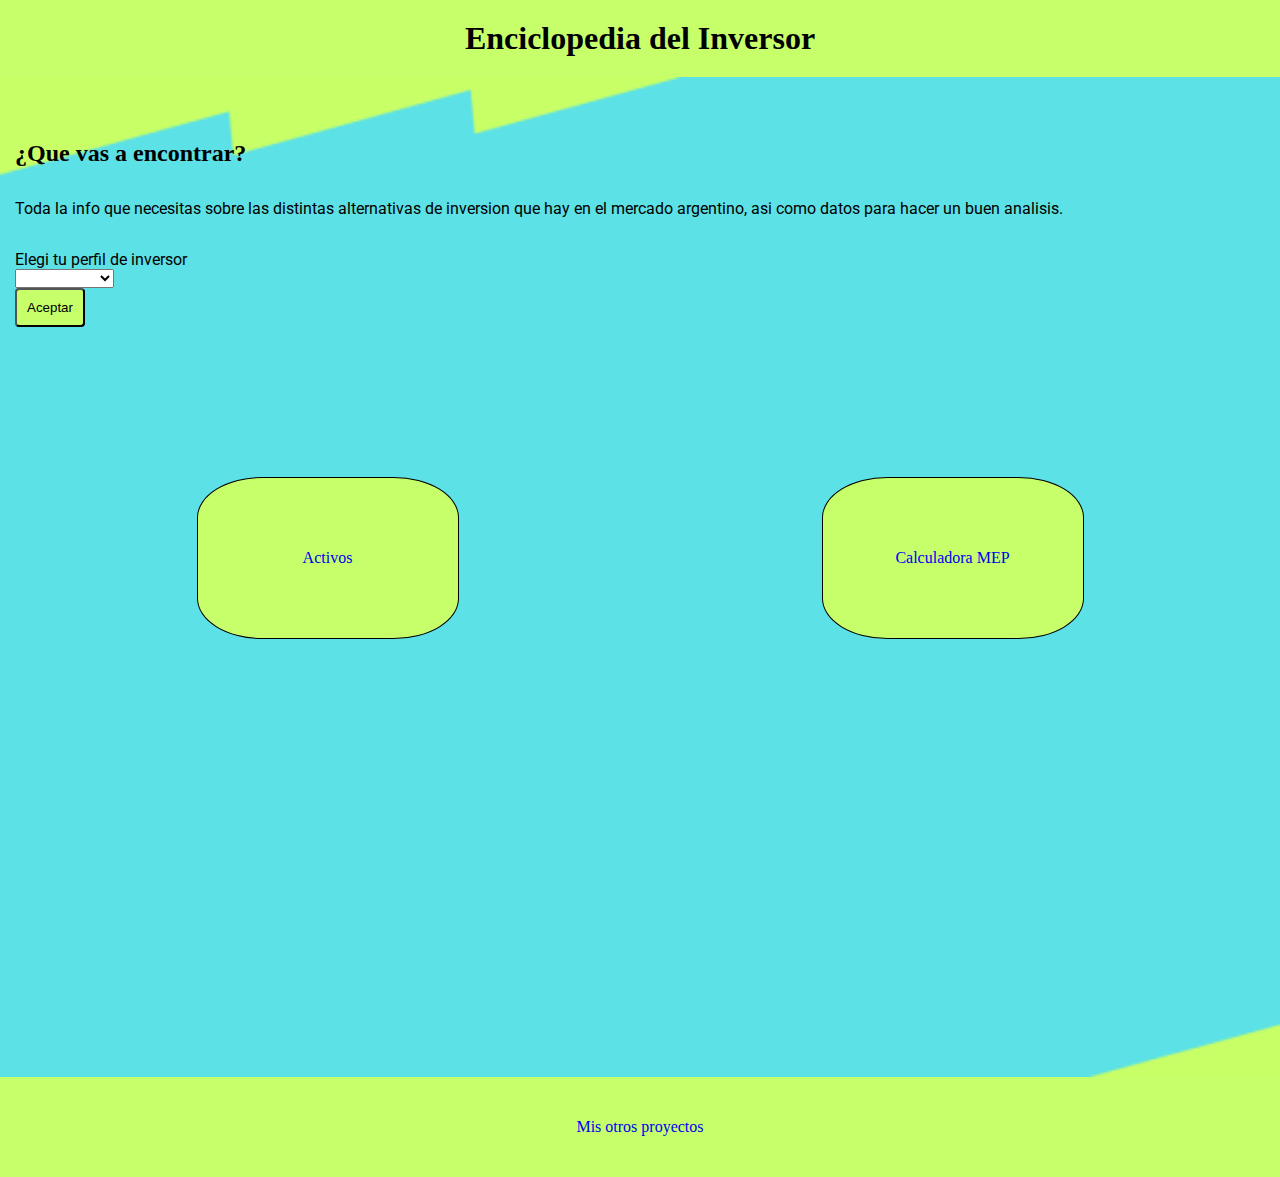
<file: index.html>
<!DOCTYPE html>
<html lang="en">
<head>
    <meta charset="UTF-8">
    <meta http-equiv="X-UA-Compatible" content="IE=edge">
    <meta name="viewport" content="width=device-width, initial-scale=1.0">
    <link rel="preconnect" href="https://fonts.googleapis.com">
    <link rel="preconnect" href="https://fonts.gstatic.com" crossorigin>
    <link href="https://fonts.googleapis.com/css2?family=Montserrat:wght@100&family=Roboto:wght@100&display=swap" rel="stylesheet">
    <link href="https://cdn.jsdelivr.net/npm/bootstrap@5.1.3/dist/css/bootstrap.min.css" rel="stylesheet" integrity="sha384-1BmE4kWBq78iYhFldvKuhfTAU6auU8tT94WrHftjDbrCEXSU1oBoqyl2QvZ6jIW3" crossorigin="anonymous">
    <link rel="stylesheet" href="https://cdn.jsdelivr.net/npm/bootstrap-icons@1.7.2/font/bootstrap-icons.css">
    <link rel="stylesheet" href="./css/style.css">
    <title>Enciclopedia del Inversor</title>
</head>
<body>
    <header>
        <h1>Enciclopedia del Inversor</h1>
    </header>
    <main>
        <section id="introduccion">
            <h2>¿Que vas a encontrar?</h2>
            <p>Toda la info que necesitas sobre las distintas alternativas de inversion que hay en el mercado argentino, asi como datos para hacer un buen analisis.</p>
            <p>Elegi tu perfil de inversor</p>
            <div id="form">
                <select name="perfil" id="perfil">
                    <option value=""></option>
                    <option value="conservador">Conservador</option>
                    <option value="moderado">Moderado</option>
                    <option value="agresivo">Agresivo</option>
                </select>
                <button id="enviarPerfil">Aceptar</button>
            </div>
            <div id="paginas">
                <div class="enlaces"><a href="./pages/activos.html">Activos</a></div>
                <div class="enlaces"><a href="./pages/calculadora.html">Calculadora MEP</a></div>
            </div>
        </section>
    </main>
    <footer>
        <a href="https://github.com/Nicoore90">Mis otros proyectos</a>
    </footer>
    <script src="https://cdn.jsdelivr.net/npm/bootstrap@5.1.3/dist/js/bootstrap.bundle.min.js" integrity="sha384-ka7Sk0Gln4gmtz2MlQnikT1wXgYsOg+OMhuP+IlRH9sENBO0LRn5q+8nbTov4+1p" crossorigin="anonymous"></script>
    <script src="https://code.jquery.com/jquery-3.6.0.min.js"></script>
    <script src="./js/index.js"></script>
</body>
</html>
</file>
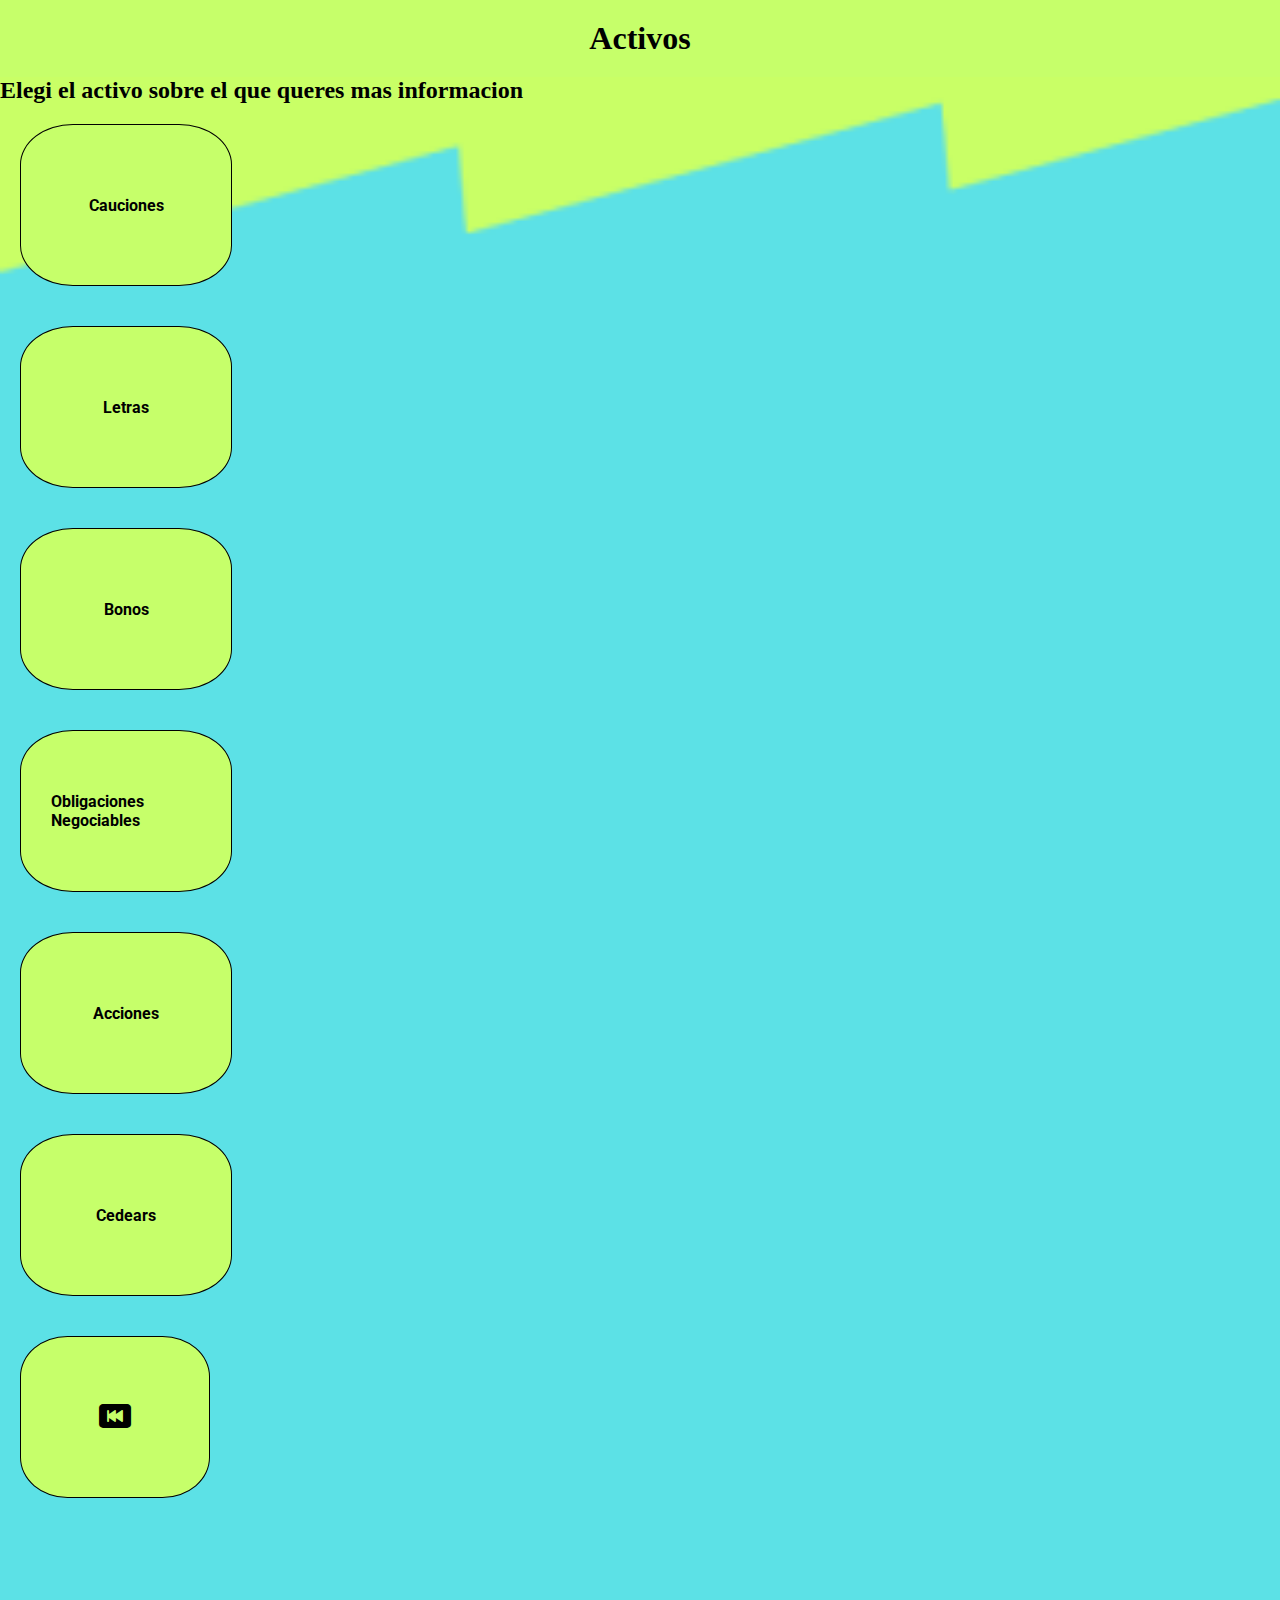
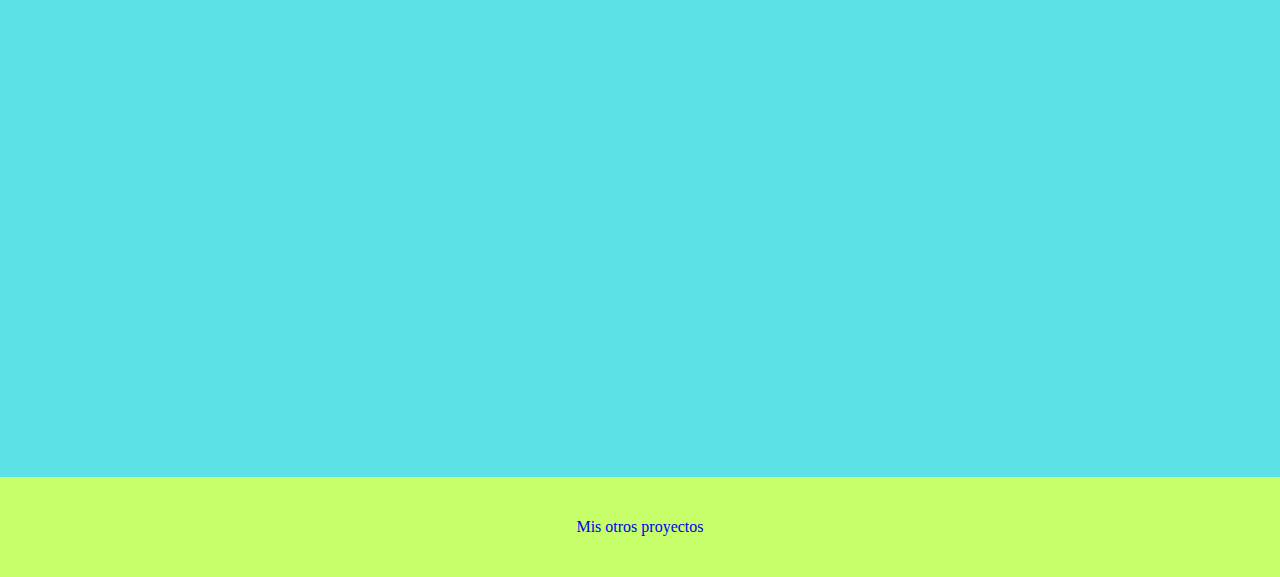
<file: pages/activos.html>
<!DOCTYPE html>
<html lang="en">
<head>
    <meta charset="UTF-8">
    <meta http-equiv="X-UA-Compatible" content="IE=edge">
    <meta name="viewport" content="width=device-width, initial-scale=1.0">
    <link rel="preconnect" href="https://fonts.googleapis.com">
    <link rel="preconnect" href="https://fonts.gstatic.com" crossorigin>
    <link href="https://fonts.googleapis.com/css2?family=Montserrat:wght@100&family=Roboto:wght@100&display=swap" rel="stylesheet">
    <link href="https://cdn.jsdelivr.net/npm/bootstrap@5.1.3/dist/css/bootstrap.min.css" rel="stylesheet" integrity="sha384-1BmE4kWBq78iYhFldvKuhfTAU6auU8tT94WrHftjDbrCEXSU1oBoqyl2QvZ6jIW3" crossorigin="anonymous">
    <link rel="stylesheet" href="https://cdn.jsdelivr.net/npm/bootstrap-icons@1.7.2/font/bootstrap-icons.css">
    <link rel="stylesheet" href="../css/style.css">
    <title>Activos</title>
</head>
<body>
    <header>
        <h1>Activos</h1>
    </header>
    <main id="mainActivos">
        <h2 id="titulo">Elegi el activo sobre el que queres mas informacion</h2>
        <div id="cuerpo">
            <section id="links">
                <div class="botones" id="cauciones"><p>Cauciones</p></div>
                <div class="botones" id="letras"><p>Letras</p></div>
                <div class="botones" id="bonos"><p>Bonos</p></div>
                <div class="botones" id="ON"><p>Obligaciones Negociables</p></div>
                <div class="botones" id="acciones"><p>Acciones</p></div>
                <div class="botones" id="cedears"><p>Cedears</p></div>
            </section>
            <div id="informacion" style="display: none;"></div>
        </div>
        <div id="api">
            <ul id="lista"></ul>
        </div>
        <section>
            <select name="rubro" id="selector">
                <option value=""></option>
                <option value="financiero">Financiero</option>
                <option value="energia">Energia</option>
                <option value="petrolifero">Petrolifero</option>
                <option value="medios-de-comunicacion">Medios de comunicacion</option>
                <option value="metalurgica">Metalurgica</option>
                <option value="bursatil">Bursatil</option>
                <option value="comercial">Comercial</option>
                <option value="real-state">Real State</option>
                <option value="cementera">Cementera</option>
                <option value="tecnologia">Tecnologia</option>
                <option value="farmaceutica">Farmaceutica</option>
                <option value="telefonia">Telefonia</option>
            </select>
            <button id="ver">Ver</button>
        </section>
        <div class="botones"><a href="../index.html"><i class="bi bi-skip-backward-btn-fill"></i></a></div>
    </main>
    <footer>
        <a href="https://github.com/Nicoore90">Mis otros proyectos</a>
    </footer>
    <script src="https://cdn.jsdelivr.net/npm/bootstrap@5.1.3/dist/js/bootstrap.bundle.min.js" integrity="sha384-ka7Sk0Gln4gmtz2MlQnikT1wXgYsOg+OMhuP+IlRH9sENBO0LRn5q+8nbTov4+1p" crossorigin="anonymous"></script>
    <script src="https://code.jquery.com/jquery-3.6.0.min.js"></script>
    <script src="../js/index.js"></script>
</body>
</html>
</file>
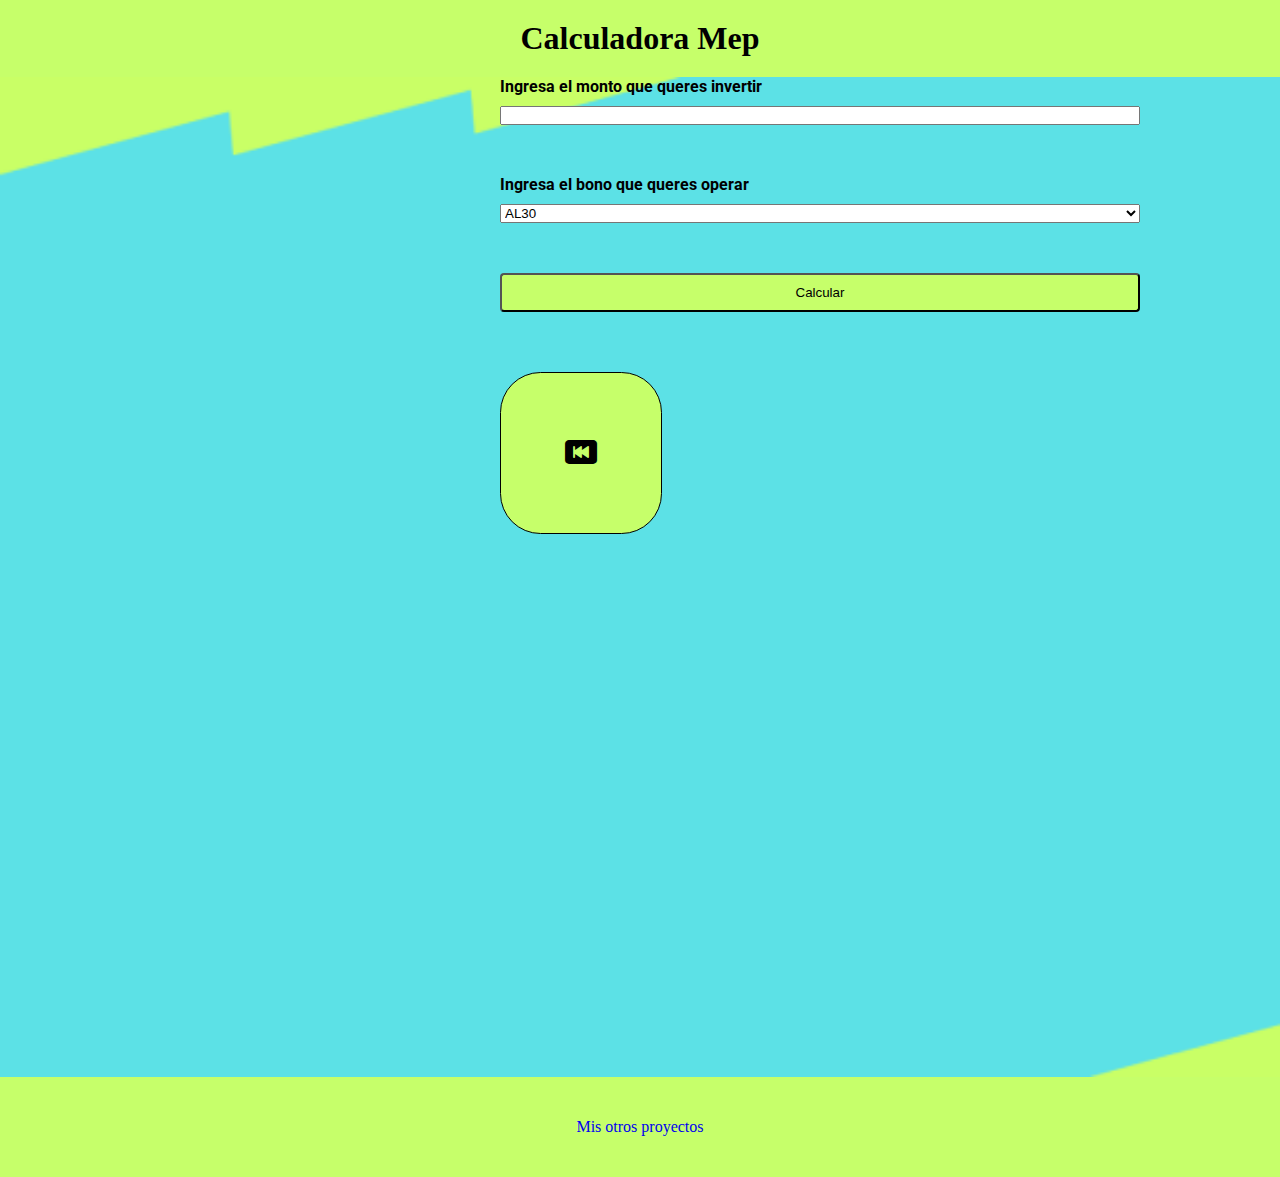
<file: pages/calculadora.html>
<!DOCTYPE html>
<html lang="en">
<head>
    <meta charset="UTF-8">
    <meta http-equiv="X-UA-Compatible" content="IE=edge">
    <meta name="viewport" content="width=device-width, initial-scale=1.0">
    <link rel="preconnect" href="https://fonts.googleapis.com">
    <link rel="preconnect" href="https://fonts.gstatic.com" crossorigin>
    <link href="https://fonts.googleapis.com/css2?family=Montserrat:wght@100&family=Roboto:wght@100&display=swap" rel="stylesheet">
    <link href="https://fonts.googleapis.com/css2?family=Montserrat:wght@100&family=Roboto:wght@100&display=swap" rel="stylesheet">
    <link href="https://cdn.jsdelivr.net/npm/bootstrap@5.1.3/dist/css/bootstrap.min.css" rel="stylesheet" integrity="sha384-1BmE4kWBq78iYhFldvKuhfTAU6auU8tT94WrHftjDbrCEXSU1oBoqyl2QvZ6jIW3" crossorigin="anonymous">
    <link rel="stylesheet" href="https://cdn.jsdelivr.net/npm/bootstrap-icons@1.7.2/font/bootstrap-icons.css">
    <link rel="stylesheet" href="../css/style.css">
    <title>Calculadora MEP</title>
</head>
<body>
    <header>
        <h1 id="mainTitle">Calculadora Mep</h1>
    </header>
    <main>
        <form action="" id="formulario" class="container">
            <label for="importe">Ingresa el monto que queres invertir</label>
            <input type="number" id="importe">
            <label for="bono">Ingresa el bono que queres operar</label>
            <select name="Bono" id="bono">
                <option value="AL30">AL30</option>
                <option value="AL29">AL29</option>
                <option value="AL35">AL35</option>
                <option value="GD29">GD29</option>
                <option value="GD30">GD30</option>
            </select>
            <button id="calcular">Calcular</button>
           
        </form>
        <div id="instrucciones" style="display: none" class="container"></div>
        <div class="botones" id="volver"><a href="../index.html"><i class="bi bi-skip-backward-btn-fill"></i></a></div>
    </main>
    <footer>
        <a href="https://github.com/Nicoore90">Mis otros proyectos</a>
    </footer>
    <script src="https://cdn.jsdelivr.net/npm/bootstrap@5.1.3/dist/js/bootstrap.bundle.min.js" integrity="sha384-ka7Sk0Gln4gmtz2MlQnikT1wXgYsOg+OMhuP+IlRH9sENBO0LRn5q+8nbTov4+1p" crossorigin="anonymous"></script>
    <script src="https://code.jquery.com/jquery-3.6.0.min.js"></script>
    <script src="../js/app.js"></script>
</body>
</html>
</file>
<file: css/style.css>
* {
    margin: 0px;
    padding: 0px;
}

header {
    background-color: #c6ff6a;
    display: flex;
    justify-content: center;
    align-items: center;
    padding: 20px;
}

main {
    background-image: url("../assets/fondo.png");
    background-repeat: no-repeat;
    background-size: cover;
    height: 1000px;
}

#mainActivos {
    height: 2000px;
}

#paginas {
    display: flex;
    justify-content: space-around;
    align-content: center;
}

p {
    font-size: 0.8em;
}

label {
    font-size: 0.8em;
}

a {
    font-size: 0.8em;
    text-decoration: none;
}

#introduccion {
    padding: 15px;
}

#introduccion h2 {
    margin-top: 2em;
}

#introduccion p {
    margin-top: 2em;
    font-family: -apple-system, BlinkMacSystemFont, 'Segoe UI', Roboto, Oxygen, Ubuntu, Cantarell, 'Open Sans', 'Helvetica Neue', sans-serif;
}

#cuerpo {
    display: flex;
    flex-direction: row;
    justify-content: space-around;
    width: 80%;
}

#links {
    display: flex;
    flex-direction: column;
    justify-content: space-around;
    align-items: flex-start;
    width: 100%;
    margin-left: 0px;
    padding-right: 100px;
}

.botones {
    background-color: #c6ff6a;
    border: black 1px solid;
    border-radius: 25%;
    width: 10%;
    padding: 30px;
    display: flex;
    justify-content: center;
    align-items: center;
    margin: 20px;
    height: 50px;
}

.enlaces {
    background-color: #c6ff6a;
    border: black 1px solid;
    border-radius: 25%;
    width: 200px;
    padding: 30px;
    display: flex;
    justify-content: center;
    align-items: center;
    margin: 20px;
    height: 100px;
    margin-top: 100px;
}

.botones p{
    font-family: 'Roboto', sans-serif;
    font-weight: bold;
    font-size: 0.6em;
}

.botones a {
    font-size: 0.6em;
}

#cauciones {
    width: 75px;
}

#letras {
    width: 75px;
}

#bonos {
    width: 75px;
}

#ON {
    width: 75px;
}

#acciones {
    width: 75px;
}

#cedears {
    width: 75px;
}

#informacion {
    display: flex;
    flex-direction: column;
    justify-content: center;
    align-content: flex-end;
    padding: 50px;
    font-family: 'Montserrat', sans-serif;
    font-weight: bold;
    color: black;
    height: auto;
    background-image: url(../assets/postitSmall.png);
    background-repeat: no-repeat;
    background-position: center;
    width: 50%;
}

#informacion p {
    width: 100px;
    align-self: center;
}

#info {
    font-size: 0.5em;
}

#calculadora {
    align-self: center;
    margin-top: 2px;
    width: 100%;
}

#formulario {
    display: flex;
    flex-direction: column;
    justify-content: center;
    width: 50%;
    align-content: center;
}

label {
    display: block;
    margin-bottom: 10px;
    font-family: 'Roboto', sans-serif;
    font-weight: bold;
}

input {
    margin-bottom: 50px;
}

#bono {
    margin-bottom: 50px;
}

button {
    display: block;
    padding: 10px;
    margin-bottom: 50px;
    background-color: #c6ff6a;
    border-radius: 4px;
}

#instrucciones {
    display: flex;
    flex-direction: column;
    justify-content: center;
    align-items: center;
    font-family: 'Montserrat', sans-serif;
    font-weight: bold;
    background-color: #e3fc5a;
    width: 50%;
    margin-right: 100px;
}

#volver {
    width: 100px;
    margin-left: 100px;
    margin-top: 10px;
}

a {
    text-decoration: none;
}

#selector {
    display: none;
}

#ver {
    display: none;
}

footer {
    background-color: #c6ff6a;
    height: 100px;
    display: flex;
    justify-content: center;
    align-items: center;
}

#boton {
    align-self: center;
    margin-top: 2px;
    font-size: 0.5em;
    width: 100%;
}

#datos {
    display: flex;
    justify-content:flex-start;
    align-items: space-between;
    margin-left: 50px;
}

i {
    font-size: 2em;
    text-decoration: none;
    color: black;
}

@media (min-width: 600px) {
    p {
        font-size: 1em;
    }

    label {
        font-size: 1em;
    }

    a {
        font-size: 1em;
    }

    #info {
        font-size: small;
    }

    #informacion {
        background-image: url("../assets/postit.png");
    }

    #informacion p {
        width: 150px;
    }

    .botones {
        height: 100px;
    }

    .botones p {
        font-size: 1em;
    }

    .botones a {
        font-size: 1em;
    }

    #cauciones {
        width: 150px;
    }
    
    #letras {
        width: 150px;
    }
    
    #bonos {
        width: 150px;
    }
    
    #ON {
        width: 150px;
    }
    
    #acciones {
        width: 150px;
    }
    
    #cedears {
        width: 150px;
    }

    #formulario {
        margin-left: 500px;
    }

    #instrucciones {
        margin-left: 500px;
    }

    #volver {
        margin-left: 500px;
    }
}
</file>
